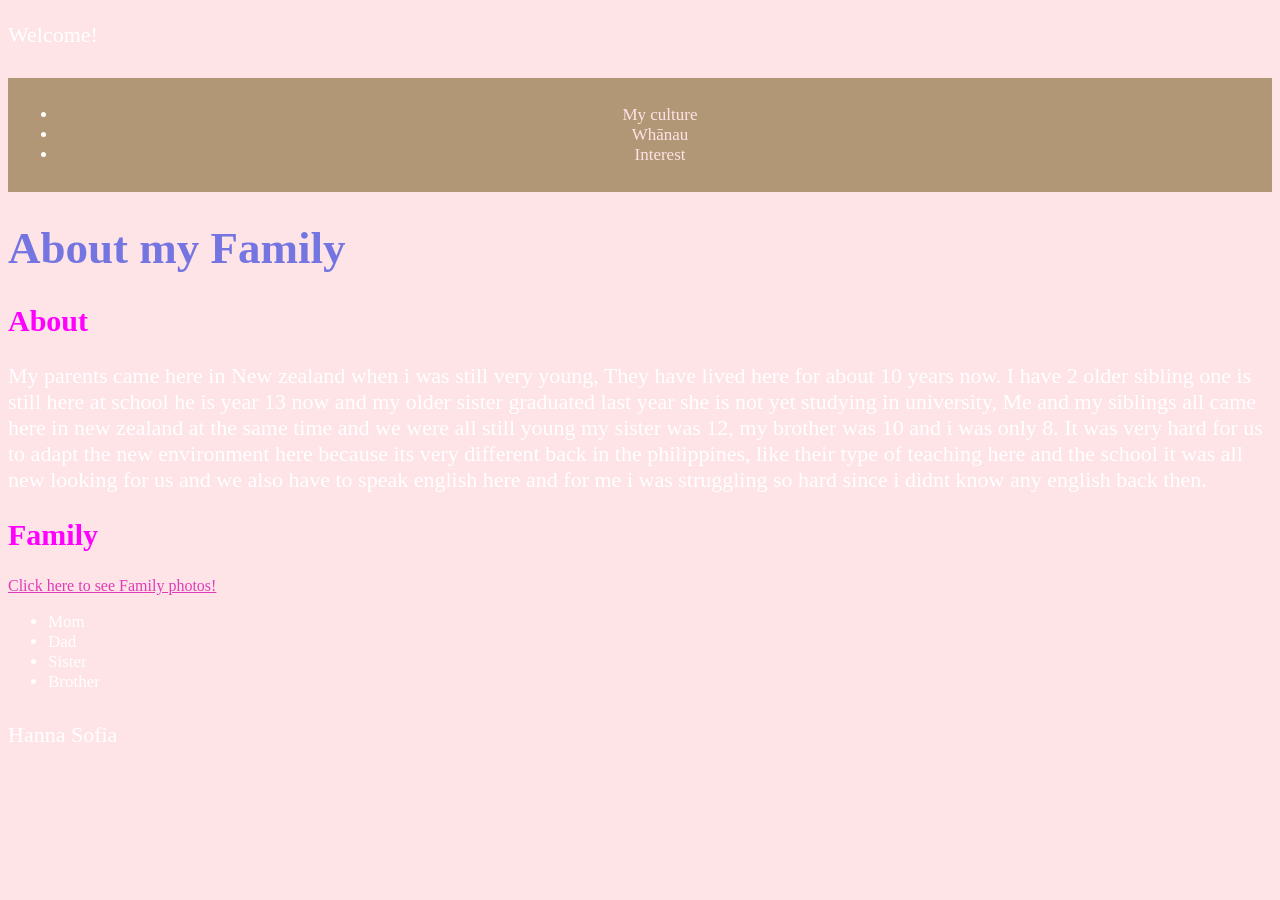
<file: whanua.html>
<!DOCTYPE html>
<P>Welcome!</P>
<html>
    <head>
        <title>My Family</title>
        <link rel="stylesheet" href="style.css">

            <h1></h1>
    </head>
    <body>
        <header>
        <nav>
            <ul> 
                <li><a href="index.html">My culture</a></li>
                 <li><a href="whanua.html">Whānau</a></li>
                <li><a href="myinterest.html">Interest</a></li>
            </ul> 
        </nav>
            <h1>About my Family</h1>
        </header>
        <main>
            <section>
                <h2>About</h2>
                <p> 
                  My parents came here in New zealand when i was still very young, They have lived here for about 10 years now.  I have 2 older sibling one is still here at school he is year 13 now and my older sister graduated last year she is not yet studying in university,
                  Me and my siblings all came here in new zealand at the same time and we were all still young my sister was 12, my brother was 10 and i was only 8. It was very hard for us to adapt the new environment here because its very different back in the philippines,
                  like their type of teaching here and the school it was all new looking for us and we also have to speak english here and for me i was struggling so hard since i didnt know any english back then. </p>
             </section>
            <h2>Family</h2>
             <a href="https://www.canva.com/design/DAHEkT-Jlcs/K5gaY8u_AJMYCvu1jBfcxQ/edit?utm_content=DAHEkT-Jlcs&utm_campaign=designshare&utm_medium=link2&utm_source=sharebutton">Click here to see Family photos!</a>
            <ul>
                <li>Mom</li>
                <li>Dad</li>
                <li>Sister</li>
                <li>Brother</li>
                </ul>
                
            <h1></h1>

            <div class="container">
                
            </div>
         </main>
        <footer>
            <p>Hanna Sofia</p>
        </footer>
    </body>
</html>
</file>
<file: style.css>
body {
  background-color: rgb(254, 227, 231);
}
nav {
    background-color: rgb(177, 151, 117);
    padding: 10px;
    text-align: center;
}
nav a {
    color: rgb(254, 227, 231);
    margin: 15px;
    text-decoration: none;
 }
p {
  font-size:22px;
  font-family: fantasy;
  color:white;
}

  P1 {
  font-size: 22px;
  font-family: fantasy;
  color: white;
}
P2 {
  font: size 22px;
  font-family: fantasy;
  color: white;
}

h1 {
  font-size: 45px;
  color: rgb(117, 117, 225);
  font-family: Cursive;
}
h2 {
  color: Magenta;
  font-size:30px;
}
ul { 
  font-size:17px;
  color: white;
}
.gallery{
  background-color: beige;
}
.photos {
  background-color: lightcyan;
}
H3 {
  color: magenta;
  font-size:30px;

}
body {
  background-image: url("https://i.pinimg.com/736x/fa/f8/f7/faf8f7e0fe0dc9814d2e7f7d87ef4849.jpg");
  background-size: 100vw 100vh
}
a:hover {
  background-color: rgb(235, 123, 183);
  font-size: 18px;
}
a{ 
  Color: rgb(223, 60, 185)
}
</file>
